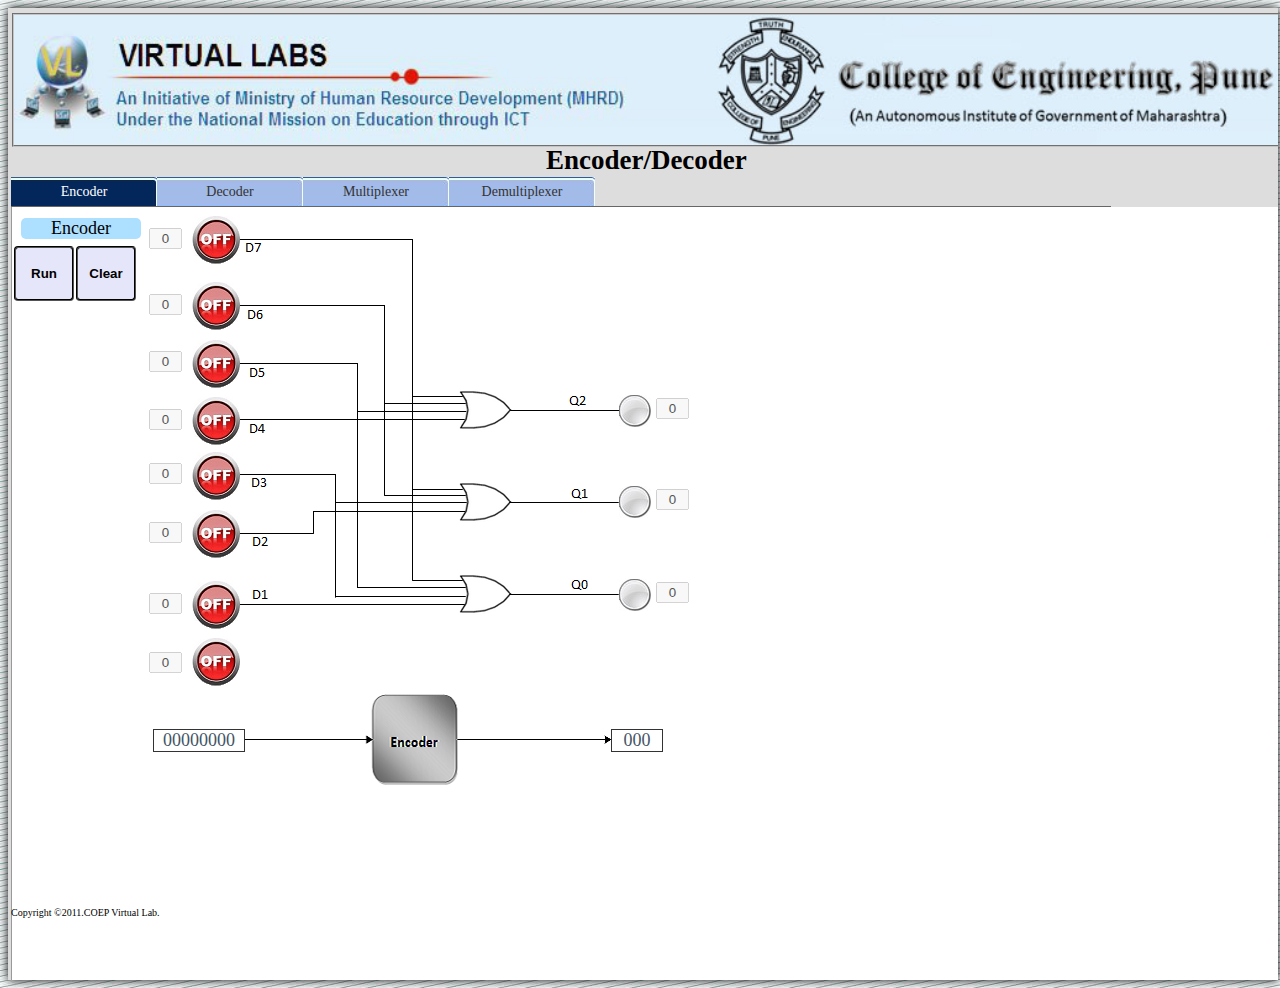
<file: simulation/index.html>
<!DOCTYPE html>

<html>

<!--
	This is a jQuery Tools standalone demo. Feel free to copy/paste.
	                                                         
	http://flowplayer.org/tools/demos/
	
	Do *not* reference CSS files and images from flowplayer.org when in production  

	Enjoy!
-->

<head>
	<title>Hybrid Lab Demo</title>

	<!-- include the Tools -->
	<script type="text/javascript" src="js/jquery.js"> </script>
		<script src="js/jquery.tools.min.js"></script>
		<link   type="text/css"  rel="stylesheet"  href="css/example.css"  />
		<script type="text/javascript" src = "js/example.js"></script>
		<script type="text/javascript" src="js/raphael.js"></script>
		<script type="text/javascript" src="js/jquery.flot.js"></script>
		<script type="text/javascript" src="js/utility.js"></script>
	<!--		<script type="text/javascript" src="js/monostable.js"></script>-->
		
	
	<!-- tab styling -->
		<link   type="text/css"  rel="stylesheet"  href="css/tabs.css"  />
	
	
	<!-- tab pane styling -->
	<style>
	div.wrap {
		width:100%;
		margin-bottom:40px;
	}
	
	.wrap .pane  {	
		background:#fff repeat-x 0 20px;
		display:none;		
		padding:20px;
		border:1px solid #999;
		border-top:0;
		font-size:14px;	 
		font-size:18px;
		color:#456;	
		padding-bottom: 20px;
    padding-left: 9px;
    padding-right: 20px;
    padding-top: 11px;
		
		_background-image:none;
	}
	
	.wrap .pane p {
		font-size:38px;	
		margin:-10px 0 -20px 0;	
		text-align:right;
		color:#578;
	}
	#header{
	top:2px;
	left:1px;
	position:relative;
	border:2px groove  #c4c4c4;
	width:100%;
	height:130px;
	overflow:auto;
}
.imag{width:100%; height:130px}
	.imag1{position:absolute;z-index:9999;left:1000px;top:85px;}
	h3{width: 100%;
    padding: 0;
    font-size: 27px;
    margin: 0px 0 0 0;
    text-align: center;}
	</style>
</head>

<body onload="javascript:alert('Best viewed in Google Chrome')">
<div id = "tabs">
<div id="header"><img class = "imag" src="images/logo.jpg"><!--<a href="../../../logout.htm" ><img id="logout" class ="imag1" src="../../images/logout.png">--></a></div>
	
<h3>&nbsp;Encoder/Decoder</h3>
<div class="wrap">
	<!-- experiment 5-->
	<div class="wrap">
		<ul class="tabs">
			<li><a href="#">Encoder</a></li>
			<li><a href="#">Decoder</a></li>
			<li><a href="#">Multiplexer</a></li> 
			<li><a href="#">Demultiplexer</a></li> 
		</ul>
		<!-- Encoder-->
		<div class="pane" style = "position : relative; top:0px ;" ><label class="lable_title">Encoder</label>
			
			<input type="button" style="position: absolute; top: 39px; left: 2px; height: 55px; width: 60px;" title="Run" alt="Run" value="Run" id="run_button_enc" />
			<input type="button" style="position: absolute; top: 39px; left: 64px; height: 55px; width: 60px;" title="Clear/Reset" alt="Clear/Reset" value="Clear" id="clear_button_enc" />
			
			<img src="images/exp5.png"id= "exp_5" style = "position : absolute;top:21px ; left :190px;"/>
			
			<div id="switches0">
			<input type="text" id="d7_7_text" style="position: absolute; top: 21px; left: 137px; text-align: center;" size="1" maxlength="1" value="0" disabled="true" />	
			<img src="images/off.png" id = "d7_7" style = "position : absolute; top:9px ; left : 180px;"/>
			<input type="text" id="d6_6_text" style="position: absolute; top: 87px; left: 137px;text-align: center;" size="1" maxlength="1" value="0" disabled="true" />		
			<img src="images/off.png" id = "d6_6" style = "position : absolute; top:75px ; left : 180px;"/>
			<input type="text" id="d5_5_text" style="position: absolute; top: 144px; left: 137px;text-align: center;" size="1" maxlength="1" value="0" disabled="true" />		
			<img src="images/off.png" id = "d5_5" style = "position : absolute; top:133px ; left : 180px;"/>
			<input type="text" id="d4_4_text" style="position: absolute; top: 202px; left: 137px;text-align: center;" size="1" maxlength="1" value="0" disabled="true" />		
			<img src="images/off.png" id = "d4_4" style = "position : absolute; top:190px ; left : 180px;"/>
			<input type="text" id="d3_3_text" style="position: absolute; top: 256px; left: 137px;text-align: center;" size="1" maxlength="1" value="0" disabled="true" />		
			<img src="images/off.png" id = "d3_3" style = "position : absolute; top:245px ; left : 180px;"/>
			<input type="text" id="d2_2_text" style="position: absolute; top: 315px; left: 137px;text-align: center;" size="1" maxlength="1" value="0" disabled="true" />		
			<img src="images/off.png" id = "d2_2" style = "position : absolute; top:303px ; left : 180px;"/>
			<input type="text" id="d1_1_text" style="position: absolute; top: 386px; left: 137px;text-align: center;" size="1" maxlength="1" value="0" disabled="true" />		
			<img src="images/off.png" id = "d1_1" style = "position : absolute; top:374px ; left : 180px;"/>
			<input type="text" id="d0_0_text" style="position: absolute; top: 445px; left: 137px;text-align: center;" size="1" maxlength="1" value="0" disabled="true" />	
			<img src="images/off.png" id = "d0_0" style = "position : absolute; top:431px ; left : 180px;"/>
			</div>
			<div id = "d_encoder"  style = "position: absolute; text-align: center; top: 522px; left: 141px; border: 1px solid rgb(51, 51, 51); width: 90px;">00000000</div>
			<img src="images/imgexp5.png"id= "imgexp5" style = "position : absolute;top:480px ; left :233px;"/>
			<div id = "a_encoder"  style = "position: absolute; text-align: center; top: 522px; left: 599px; border: 1px solid rgb(51, 51, 51); width: 50px;">000</div>
			<!--<img src="lightbulbleft.png" id = "encoder0" style = "display:none; position : absolute; top:360px ; left : 839px;"/>-->
			<input type="text" id="encoder2_text" style="position: absolute; text-align: center; top: 191px; left: 644px;" size="1" maxlength="1" value="0" disabled="true" />
			<img src="images/lightbulbleft.png" id = "encoder2" style = "position : absolute; top:188px ; left : 607px;"/>
			<input type="text" id="encoder1_text" style="position: absolute; text-align: center; top: 282px; left: 644px;" size="1" maxlength="1" value="0" disabled="true" />
			<img src="images/lightbulbleft.png" id = "encoder1" style = "position : absolute; top:279px ; left : 607px;"/>
			<input type="text" id="encoder0_text" style="position: absolute; text-align: center; top: 375px; left: 644px;" size="1" maxlength="1" value="0" disabled="true" />
			<img src="images/lightbulbleft.png" id = "encoder0" style = "position : absolute; top:372px ; left : 607px;"/>
		</div>
		<!-- Decoder-->
		<div class = "pane"><label class="lable_title">Decoder</label>
				<!--<label for ="s0_decoder">S0</label>
				<label for ="s1_decoder">S2</label>
				<label for ="s2_decoder">S2</label>
				<label for ="q0_decoder">Q0</label>
				<label for ="q1_decoder">Q1</label>
				<label for ="q2_decoder">Q2</label>
				<label for ="q3_decoder">Q3</label>
				<label for ="q4_decoder">Q4</label>
				<label for ="q5_decoder">Q5</label>
				<label for ="q6_decoder">Q6</label>
				<label for ="q7_decoder">Q7</label>-->
				
				 	<input type="button" style="position: absolute; top: 215px; left: 229px; height: 55px; width: 60px;" title="Run" alt="Run" value="Run" id="run_button_dec" />
					<input type="button" style="position: absolute; top: 215px; left: 291px; height: 55px; width: 60px;" title="Clear/Reset" alt="Clear/Reset" value="Clear" id="clear_button_dec" />
			
				<img src="images/decoder.png"id= "decoderexp_5" style = "position : absolute;top:214px ; left :394px;"/>
				<!--<img src="images/decodergraph.png"id= "decodegraph_5" style = "position : absolute;top:374px ; left :103px;"/>
				<img src="images/decodergraph1.png"id= "decodegraph1_5" style = "position : absolute;top:374px ; left :960px;"/>
				-->
				<div id="switches11">
					<input type="text" id="s0_0_text" style="position: absolute; top: 760px; left: 637px; text-align: center;" size="1" maxlength="1" value="0" disabled="true" />
				<img src="images/off.png" id = "s0_0" style = "position : absolute; top:710px ; left : 634px;"/>	
				<input type="text" id="s1_1_text" style="position: absolute; top: 760px; left: 555px; text-align: center;" size="1" maxlength="1" value="0" disabled="true" />
				<img src="images/off.png" id = "s1_1" style = "position : absolute; top:710px ; left : 553px;"/>	
				<input type="text" id="s2_2_text" style="position: absolute; top: 760px; left: 476px; text-align: center;" size="1" maxlength="1" value="0" disabled="true" />
				<img src="images/off.png" id = "s2_2" style = "position : absolute; top:710px ; left : 475px;"/>	
				</div>
				<img src="images/lightbulbleft.png" id = "decoder7" style = "position : absolute; top:234px ; left : 891px;"/>
				<input type="text" id="decoder7_text" style="position: absolute; top: 237px; left: 928px; text-align: center;" size="1" maxlength="1" value="0" disabled="true" />
				
				<img src="images/lightbulbleft.png" id = "decoder6" style = "position : absolute; top:290px ; left : 891px;"/>
				<input type="text" id="decoder6_text" style="position: absolute; top: 293px; left: 928px; text-align: center;" size="1" maxlength="1" value="0" disabled="true" />
				
				<img src="images/lightbulbleft.png" id = "decoder5" style = "position : absolute; top:346px ; left : 891px;"/>
				<input type="text" id="decoder5_text" style="position: absolute; top: 350px; left: 928px; text-align: center;" size="1" maxlength="1" value="0" disabled="true" />
				
				<img src="images/lightbulbleft.png" id = "decoder4" style = "position : absolute; top:402px ; left : 891px;"/>
				<input type="text" id="decoder4_text" style="position: absolute; top: 406px; left: 928px; text-align: center;" size="1" maxlength="1" value="0" disabled="true" />
				
				<img src="images/lightbulbleft.png" id = "decoder3" style = "position : absolute; top:459px ; left : 891px;"/>
				<input type="text" id="decoder3_text" style="position: absolute; top: 462px; left: 928px; text-align: center;" size="1" maxlength="1" value="0" disabled="true" />
				
				<img src="images/lightbulbleft.png" id = "decoder2" style = "position : absolute; top:516px ; left : 891px;"/>
				<input type="text" id="decoder2_text" style="position: absolute; top: 519px; left: 928px; text-align: center;" size="1" maxlength="1" value="0" disabled="true" />
				
				<img src="images/lightbulbleft.png" id = "decoder1" style = "position : absolute; top:572px ; left : 891px;"/>
				<input type="text" id="decoder1_text" style="position: absolute; top: 577px; left: 928px; text-align: center;" size="1" maxlength="1" value="0" disabled="true" />
				
				<img src="images/lightbulbleft.png" id = "decoder0" style = "position : absolute; top:627px ; left : 891px;"/>
				<input type="text" id="decoder0_text" style="position: absolute; top: 632px; left: 928px; text-align: center;" size="1" maxlength="1" value="0" disabled="true" />
				
				<div id = "s_decoder"  style = "position: absolute; text-align:center; top: 842px; left: 308px; border: 1px solid rgb(51, 51, 51); width: 40px;">000</div>
				<img src="images/imgdecoder.png"id= "imgdecoder" style = "position: absolute; top: 800px; left: 350px;"/>
				<div id = "q_decoder"  style = "position: absolute; text-align:center; top: 842px; left: 903px; border: 1px solid rgb(51, 51, 51); width: 90px;">00000000</div>
		</div>
		<!-- Multiplexer-->
		<div class = "pane"><label class="lable_title" style="position: absolute; left: 106px; top: 229px;">Multiplexer</label>
				<!--<label for ="i0_mul">D0</label>
				<label for ="i1_mul">D1</label>
				<label for ="i2_mul">D2</label>
				<label for ="i3_mul">D3</label>
				<label for ="i4_mul">D4</label>
				<label for ="i5_mul">D5</label>
				<label for ="i6_mul">D6</label>
				<label for ="i7_mul">D7</label>
				<label for ="i8_mul">D8</label>
				<label for ="i9_mul">D9</label>
				<label for ="i10_mul">D10</label>
				<label for ="y_mul">Y</label>-->
				<input type="button" style="position: absolute; top: 215px; left: 229px; height: 55px; width: 60px;" title="Run" alt="Run" value="Run" id="run_button_mux" />
				<input type="button" style="position: absolute; top: 215px; left: 291px; height: 55px; width: 60px;" title="Clear/Reset" alt="Clear/Reset" value="Clear" id="clear_button_mux" />
					
				<img src="images/multiplexer.png"id= "multiplexerexp_5" style = "position : absolute;top:210px ; left :415px;"/>
				<div id="switches12">
					
					<input type="text" id="i7_7_text" style="position: absolute; top: 218px; left: 353px; text-align: center;" size="1" maxlength="1" value="0" disabled="true" />
				<img src="images/off.png" id = "i7_7" style = "position : absolute; top:209px ; left : 398px;"/>
				
				<input type="text" id="i6_6_text" style="position: absolute; top: 271px; left: 353px; text-align: center;" size="1" maxlength="1" value="0" disabled="true" />
				<img src="images/off.png" id = "i6_6" style = "position : absolute; top:262px ; left : 397px;"/>
				
				<input type="text" id="i5_5_text" style="position: absolute; top: 326px; left: 353px; text-align: center;" size="1" maxlength="1" value="0" disabled="true" />
				<img src="images/off.png" id = "i5_5" style = "position : absolute; top:317px ; left : 397px;"/>
				
				<input type="text" id="i4_4_text" style="position: absolute; top: 382px; left: 353px; text-align: center;" size="1" maxlength="1" value="0" disabled="true" />
				<img src="images/off.png" id = "i4_4" style = "position : absolute; top:373px ; left : 397px;"/>
				
				<input type="text" id="i3_3_text" style="position: absolute; top: 434px; left: 353px; text-align: center;" size="1" maxlength="1" value="0" disabled="true" />
				<img src="images/off.png" id = "i3_3" style = "position : absolute; top:425px ; left : 397px;"/>
				
				<input type="text" id="i2_2_text" style="position: absolute; top: 494px; left: 353px; text-align: center;" size="1" maxlength="1" value="0" disabled="true" />
				<img src="images/off.png" id = "i2_2" style = "position : absolute; top:485px ; left : 397px;"/>
				
				<input type="text" id="i1_1_text" style="position: absolute; top: 549px; left: 353px; text-align: center;" size="1" maxlength="1" value="0" disabled="true" />
				<img src="images/off.png" id = "i1_1" style = "position : absolute; top:540px ; left : 397px;"/>
				
				<input type="text" id="i0_0_text" style="position: absolute; top: 605px; left: 353px; text-align: center;" size="1" maxlength="1" value="0" disabled="true" />
				<img src="images/off.png" id = "i0_0" style = "position : absolute; top:594px ; left : 397px;"/>
				
				<input type="text" id="i10_10_text" style="position: absolute; top: 729px; left: 489px; text-align: center;" size="1" maxlength="1" value="0" disabled="true" />
				<img src="images/off.png" id = "i10_10" style = "position : absolute; top:680px ; left : 487px;"/>
				
				<input type="text" id="i9_9_text" style="position: absolute; top: 729px; left: 555px; text-align: center;" size="1" maxlength="1" value="0" disabled="true" />
				<img src="images/off.png" id = "i9_9" style = "position : absolute; top:680px ; left : 553px;"/>
				
				<input type="text" id="i8_8_text" style="position: absolute; top: 729px; left: 614px; text-align: center;" size="1" maxlength="1" value="0" disabled="true" />
				<img src="images/off.png" id = "i8_8" style = "position : absolute; top:680px ; left : 611px;"/>
				</div>
				
				<input type="text" id="mul0_text" style="position: absolute; top: 413px; left: 974px; text-align: center;" size="1" maxlength="1" value="0" disabled="true" />
				
				<img src="images/lightbulbleft.png" id = "mul0" style = "position : absolute; top:409px ; left : 940px;"/>
				<div   style = "position: absolute; top: 800px; left: 314px; border: 0px solid rgb(51, 51, 51); width: 90px;"><input  type = "label" style="border: 1px solid;text-align: center;" id = "i_mul" size = 8 value="00000000"  disabled="true"/></div>
				<img src="images/multiimg.png"id= "multiimgexp_5" style = "position: absolute; top: 773px; left: 397px; height: 105px;"/>
				<div   style = "position: absolute; top: 875px; left: 580px; border: 0px solid rgb(51, 51, 51); width: 20px;"><input type = "text" style="border: 1px solid; text-align: center; background: #fff;" id = "s_mul" size = 3 value="000" disabled="true"/></div>
				<div   style = "position: absolute; top: 802px; left: 808px; border: 0px solid rgb(51, 51, 51); width: 20px;"><input type = "text" style="border: 1px solid; text-align:center; background: #fff;" id = "yout_mul" size = 1 disabled="true"/></div>
	
		</div>
		<!-- Demultiplexer-->
		<div class = "pane"><label class="lable_title">Demultiplexer</label>
			<input type="button" style="position: absolute; top: 215px; left: 229px; height: 55px; width: 60px;" title="Run" alt="Run" value="Run" id="run_button_demux" />
				<input type="button" style="position: absolute; top: 215px; left: 291px; height: 55px; width: 60px;" title="Clear/Reset" alt="Clear/Reset" value="Clear" id="clear_button_demux" />
			
			
			<label id="i_de" style="left: 415px; top: 189px;">I</label>
			<!--<label id="s0_de">S2</label>
			<label id="s1_de">S0</label>
			<label id="s2_de">S1</label>-->
			<label id="q0_de">Q0</label>
			<label id="q1_de">Q1</label>
			<label id="q2_de">Q2</label>
			<label id="q3_de">Q3</label>			<label id="q4_de">Q4</label>
			<label id="q5_de">Q5</label>
			<label id="q6_de">Q6</label>
			<label id="q7_de">Q7</label>
			<img src="images/demulti.png"id= "demultiexp_5" style = "position: absolute; top: 220px; left: 420px;"/>
			<div id="switches13">
				<input type="text" id="i_0_text" style="position: absolute; top: 226px; left: 353px; text-align: center;" size="1" maxlength="1" value="0" disabled="true" />
			<img src="images/off.png" id = "i_0" style = "position: absolute; top: 212px; left: 397px;"/>
			
			<input type="text" id="s2_5_text" style="position: absolute; top: 722px; left: 482px; text-align: center;" size="1" maxlength="1" value="0" disabled="true" />
			<img src="images/off.png" id = "s2_5" style = "position: absolute; top: 675px; left: 480px;"/>
			
			<input type="text" id="s1_4_text" style="position: absolute; top: 723px; left: 534px; text-align: center;" size="1" maxlength="1" value="0" disabled="true" />
			<img src="images/off.png" id = "s1_4" style = "position: absolute; top: 675px; left: 532px;"/>
			
			<input type="text" id="s0_3_text" style="position: absolute; top: 723px; left: 586px; text-align: center;" size="1" maxlength="1" value="0" disabled="true" />
			<img src="images/off.png" id = "s0_3" style = "position: absolute; top: 675px; left: 584px;"/>
			</div>
			<img src="images/lightbulbleft.png" id = "demul7" style = "position: absolute; top: 226px; left: 790px;"/>
			<input type="text" id="demul7_text" style="position: absolute; top: 231px; left: 850px; text-align: center;" size="1" maxlength="1" value="0" disabled="true" />
			
			<img src="images/lightbulbleft.png" id = "demul6" style = "position: absolute; top: 280px; left: 790px;"/>
			<input type="text" id="demul6_text" style="position: absolute; top: 286px; left: 850px; text-align: center;" size="1" maxlength="1" value="0" disabled="true" />
			
			<img src="images/lightbulbleft.png" id = "demul5" style = "position: absolute; top: 333px; left: 790px;"/>
			<input type="text" id="demul5_text" style="position: absolute; top: 339px; left: 850px; text-align: center;" size="1" maxlength="1" value="0" disabled="true" />
			
			<img src="images/lightbulbleft.png" id = "demul4" style = "position: absolute; top: 386px; left: 790px;"/>
			<input type="text" id="demul4_text" style="position: absolute; top: 392px; left: 850px; text-align: center;" size="1" maxlength="1" value="0" disabled="true" />
			
			<img src="images/lightbulbleft.png" id = "demul3" style = "position: absolute; top: 438px; left: 790px;"/>
			<input type="text" id="demul3_text" style="position: absolute; top: 444px; left: 850px; text-align: center;" size="1" maxlength="1" value="0" disabled="true" />
			
			<img src="images/lightbulbleft.png" id = "demul2" style = "position: absolute; top: 499px; left: 790px;"/>
			<input type="text" id="demul2_text" style="position: absolute; top: 504px; left: 850px; text-align: center;" size="1" maxlength="1" value="0" disabled="true" />
			
			<img src="images/lightbulbleft.png" id = "demul1" style = "position: absolute; top: 554px; left: 790px;"/>
			<input type="text" id="demul1_text" style="position: absolute; top: 559px; left: 850px; text-align: center;" size="1" maxlength="1" value="0" disabled="true" />
			
			<img src="images/lightbulbleft.png" id = "demul0" style = "position: absolute; top: 607px; left: 790px;"/>
			<input type="text" id="demul0_text" style="position: absolute; top: 613px; left: 850px; text-align: center;" size="1" maxlength="1" value="0" disabled="true" />
			
			<div id = "in_demul"  style = "position: absolute; text-align: center; top: 784px; left: 399px; border: 1px solid rgb(51, 51, 51); width: 38px;">0</div>
			<div id = "s_demul"  style = "position: absolute; text-align: center; top: 865px; left: 673px; border: 1px solid rgb(51, 51, 51); width: 38px;">000</div>
			<img src="images/demultiimg.png"id= "demultiimgexp_5" style = "position: absolute; top: 748px; left: 439px;"/>
			<div id = "q_demul"  style = "position: absolute; text-align: center; top: 785px; left: 992px; border: 1px solid rgb(51, 51, 51); width: 90px;">00000000</div>
	
		</div>
	</div>
	
	</div>
	
	<div style="position:absolute; top:897px; width:897px;margin:0 auto;">
<div class="art-footer">
                <div class="art-footer-t"></div>
                <div class="art-footer-l"></div>
                <div class="art-footer-b"></div>
                <div class="art-footer-r"></div>
                <div class="art-footer-body">
                    <a href="#" class="art-rss-tag-icon" title="RSS"></a>
					<!--<a href="./../../../feedback.htm" class="art-rss-feedback-icon" title="RSS"></a>-->
                            <div class="art-footer-text">
                                <p>Copyright &#169;2011.COEP Virtual Lab.</p>
                                                            </div>
                    <div class="cleared"></div>
                </div>
            </div>
</div>




</div>
<script src="../assets/js/iframeResize.js"></script></body>

</html>
</file>
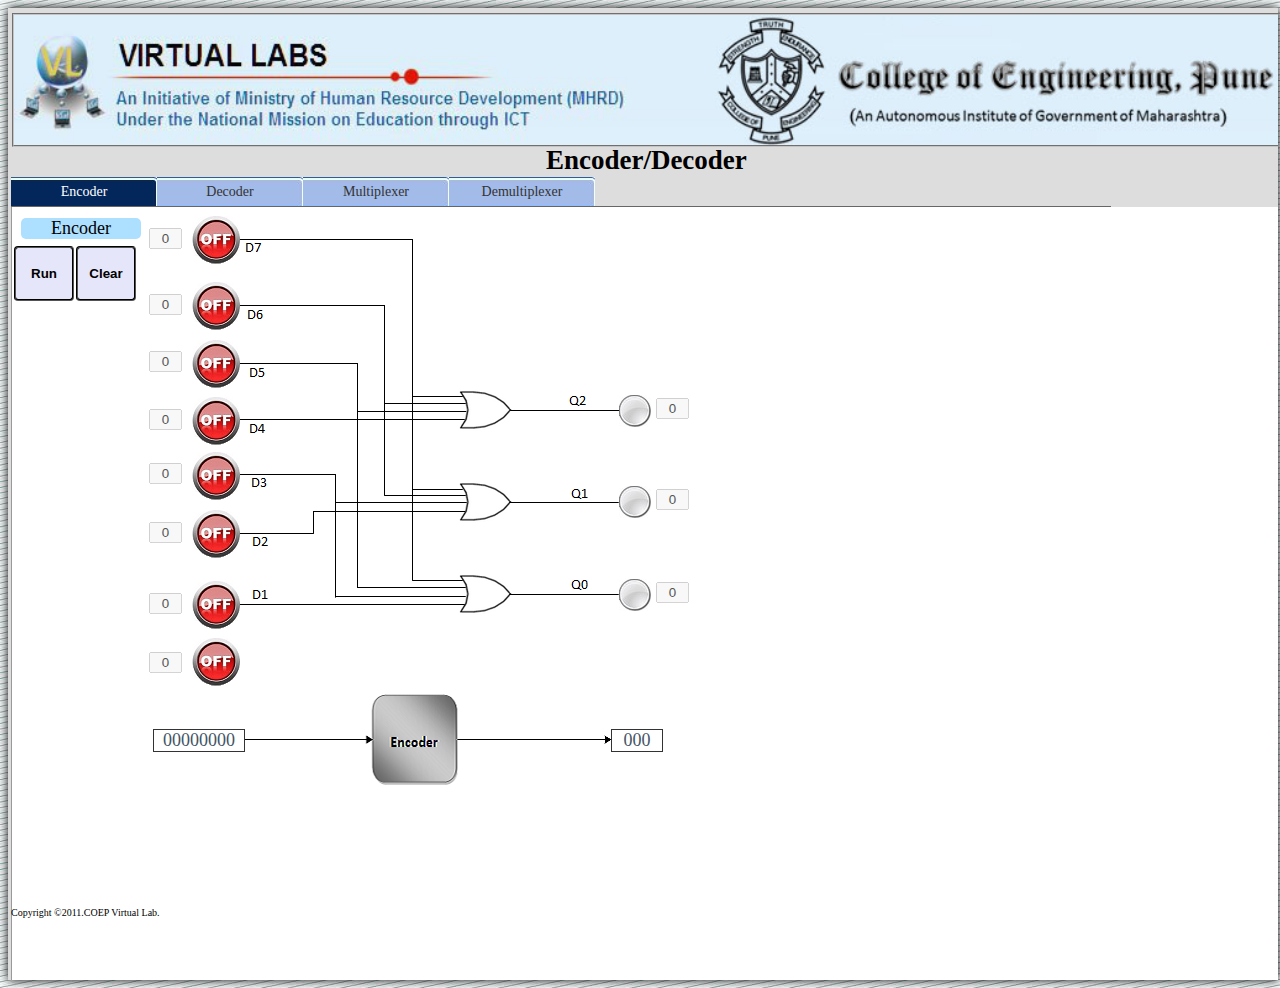
<file: experiment/simulation/index.html>
<!DOCTYPE html>

<html>

<!--
	This is a jQuery Tools standalone demo. Feel free to copy/paste.
	                                                         
	http://flowplayer.org/tools/demos/
	
	Do *not* reference CSS files and images from flowplayer.org when in production  

	Enjoy!
-->

<head>
	<title>Hybrid Lab Demo</title>

	<!-- include the Tools -->
	<script type="text/javascript" src="js/jquery.js"> </script>
		<script src="js/jquery.tools.min.js"></script>
		<link   type="text/css"  rel="stylesheet"  href="css/example.css"  />
		<script type="text/javascript" src = "js/example.js"></script>
		<script type="text/javascript" src="js/raphael.js"></script>
		<script type="text/javascript" src="js/jquery.flot.js"></script>
		<script type="text/javascript" src="js/utility.js"></script>
	<!--		<script type="text/javascript" src="js/monostable.js"></script>-->
		
	
	<!-- tab styling -->
		<link   type="text/css"  rel="stylesheet"  href="css/tabs.css"  />
	
	
	<!-- tab pane styling -->
	<style>
	div.wrap {
		width:100%;
		margin-bottom:40px;
	}
	
	.wrap .pane  {	
		background:#fff repeat-x 0 20px;
		display:none;		
		padding:20px;
		border:1px solid #999;
		border-top:0;
		font-size:14px;	 
		font-size:18px;
		color:#456;	
		padding-bottom: 20px;
    padding-left: 9px;
    padding-right: 20px;
    padding-top: 11px;
		
		_background-image:none;
	}
	
	.wrap .pane p {
		font-size:38px;	
		margin:-10px 0 -20px 0;	
		text-align:right;
		color:#578;
	}
	#header{
	top:2px;
	left:1px;
	position:relative;
	border:2px groove  #c4c4c4;
	width:100%;
	height:130px;
	overflow:auto;
}
.imag{width:100%; height:130px}
	.imag1{position:absolute;z-index:9999;left:1000px;top:85px;}
	h3{width: 100%;
    padding: 0;
    font-size: 27px;
    margin: 0px 0 0 0;
    text-align: center;}
	</style>
</head>

<body onload="javascript:alert('Best viewed in Google Chrome')">
<div id = "tabs">
<div id="header"><img class = "imag" src="images/logo.jpg"><!--<a href="../../../logout.htm" ><img id="logout" class ="imag1" src="../../images/logout.png">--></a></div>
	
<h3>&nbsp;Encoder/Decoder</h3>
<div class="wrap">
	<!-- experiment 5-->
	<div class="wrap">
		<ul class="tabs">
			<li><a href="#">Encoder</a></li>
			<li><a href="#">Decoder</a></li>
			<li><a href="#">Multiplexer</a></li> 
			<li><a href="#">Demultiplexer</a></li> 
		</ul>
		<!-- Encoder-->
		<div class="pane" style = "position : relative; top:0px ;" ><label class="lable_title">Encoder</label>
			
			<input type="button" style="position: absolute; top: 39px; left: 2px; height: 55px; width: 60px;" title="Run" alt="Run" value="Run" id="run_button_enc" />
			<input type="button" style="position: absolute; top: 39px; left: 64px; height: 55px; width: 60px;" title="Clear/Reset" alt="Clear/Reset" value="Clear" id="clear_button_enc" />
			
			<img src="images/exp5.png"id= "exp_5" style = "position : absolute;top:21px ; left :190px;"/>
			
			<div id="switches0">
			<input type="text" id="d7_7_text" style="position: absolute; top: 21px; left: 137px; text-align: center;" size="1" maxlength="1" value="0" disabled="true" />	
			<img src="images/off.png" id = "d7_7" style = "position : absolute; top:9px ; left : 180px;"/>
			<input type="text" id="d6_6_text" style="position: absolute; top: 87px; left: 137px;text-align: center;" size="1" maxlength="1" value="0" disabled="true" />		
			<img src="images/off.png" id = "d6_6" style = "position : absolute; top:75px ; left : 180px;"/>
			<input type="text" id="d5_5_text" style="position: absolute; top: 144px; left: 137px;text-align: center;" size="1" maxlength="1" value="0" disabled="true" />		
			<img src="images/off.png" id = "d5_5" style = "position : absolute; top:133px ; left : 180px;"/>
			<input type="text" id="d4_4_text" style="position: absolute; top: 202px; left: 137px;text-align: center;" size="1" maxlength="1" value="0" disabled="true" />		
			<img src="images/off.png" id = "d4_4" style = "position : absolute; top:190px ; left : 180px;"/>
			<input type="text" id="d3_3_text" style="position: absolute; top: 256px; left: 137px;text-align: center;" size="1" maxlength="1" value="0" disabled="true" />		
			<img src="images/off.png" id = "d3_3" style = "position : absolute; top:245px ; left : 180px;"/>
			<input type="text" id="d2_2_text" style="position: absolute; top: 315px; left: 137px;text-align: center;" size="1" maxlength="1" value="0" disabled="true" />		
			<img src="images/off.png" id = "d2_2" style = "position : absolute; top:303px ; left : 180px;"/>
			<input type="text" id="d1_1_text" style="position: absolute; top: 386px; left: 137px;text-align: center;" size="1" maxlength="1" value="0" disabled="true" />		
			<img src="images/off.png" id = "d1_1" style = "position : absolute; top:374px ; left : 180px;"/>
			<input type="text" id="d0_0_text" style="position: absolute; top: 445px; left: 137px;text-align: center;" size="1" maxlength="1" value="0" disabled="true" />	
			<img src="images/off.png" id = "d0_0" style = "position : absolute; top:431px ; left : 180px;"/>
			</div>
			<div id = "d_encoder"  style = "position: absolute; text-align: center; top: 522px; left: 141px; border: 1px solid rgb(51, 51, 51); width: 90px;">00000000</div>
			<img src="images/imgexp5.png"id= "imgexp5" style = "position : absolute;top:480px ; left :233px;"/>
			<div id = "a_encoder"  style = "position: absolute; text-align: center; top: 522px; left: 599px; border: 1px solid rgb(51, 51, 51); width: 50px;">000</div>
			<!--<img src="lightbulbleft.png" id = "encoder0" style = "display:none; position : absolute; top:360px ; left : 839px;"/>-->
			<input type="text" id="encoder2_text" style="position: absolute; text-align: center; top: 191px; left: 644px;" size="1" maxlength="1" value="0" disabled="true" />
			<img src="images/lightbulbleft.png" id = "encoder2" style = "position : absolute; top:188px ; left : 607px;"/>
			<input type="text" id="encoder1_text" style="position: absolute; text-align: center; top: 282px; left: 644px;" size="1" maxlength="1" value="0" disabled="true" />
			<img src="images/lightbulbleft.png" id = "encoder1" style = "position : absolute; top:279px ; left : 607px;"/>
			<input type="text" id="encoder0_text" style="position: absolute; text-align: center; top: 375px; left: 644px;" size="1" maxlength="1" value="0" disabled="true" />
			<img src="images/lightbulbleft.png" id = "encoder0" style = "position : absolute; top:372px ; left : 607px;"/>
		</div>
		<!-- Decoder-->
		<div class = "pane"><label class="lable_title">Decoder</label>
				<!--<label for ="s0_decoder">S0</label>
				<label for ="s1_decoder">S2</label>
				<label for ="s2_decoder">S2</label>
				<label for ="q0_decoder">Q0</label>
				<label for ="q1_decoder">Q1</label>
				<label for ="q2_decoder">Q2</label>
				<label for ="q3_decoder">Q3</label>
				<label for ="q4_decoder">Q4</label>
				<label for ="q5_decoder">Q5</label>
				<label for ="q6_decoder">Q6</label>
				<label for ="q7_decoder">Q7</label>-->
				
				 	<input type="button" style="position: absolute; top: 215px; left: 229px; height: 55px; width: 60px;" title="Run" alt="Run" value="Run" id="run_button_dec" />
					<input type="button" style="position: absolute; top: 215px; left: 291px; height: 55px; width: 60px;" title="Clear/Reset" alt="Clear/Reset" value="Clear" id="clear_button_dec" />
			
				<img src="images/decoder.png"id= "decoderexp_5" style = "position : absolute;top:214px ; left :394px;"/>
				<!--<img src="images/decodergraph.png"id= "decodegraph_5" style = "position : absolute;top:374px ; left :103px;"/>
				<img src="images/decodergraph1.png"id= "decodegraph1_5" style = "position : absolute;top:374px ; left :960px;"/>
				-->
				<div id="switches11">
					<input type="text" id="s0_0_text" style="position: absolute; top: 760px; left: 637px; text-align: center;" size="1" maxlength="1" value="0" disabled="true" />
				<img src="images/off.png" id = "s0_0" style = "position : absolute; top:710px ; left : 634px;"/>	
				<input type="text" id="s1_1_text" style="position: absolute; top: 760px; left: 555px; text-align: center;" size="1" maxlength="1" value="0" disabled="true" />
				<img src="images/off.png" id = "s1_1" style = "position : absolute; top:710px ; left : 553px;"/>	
				<input type="text" id="s2_2_text" style="position: absolute; top: 760px; left: 476px; text-align: center;" size="1" maxlength="1" value="0" disabled="true" />
				<img src="images/off.png" id = "s2_2" style = "position : absolute; top:710px ; left : 475px;"/>	
				</div>
				<img src="images/lightbulbleft.png" id = "decoder7" style = "position : absolute; top:234px ; left : 891px;"/>
				<input type="text" id="decoder7_text" style="position: absolute; top: 237px; left: 928px; text-align: center;" size="1" maxlength="1" value="0" disabled="true" />
				
				<img src="images/lightbulbleft.png" id = "decoder6" style = "position : absolute; top:290px ; left : 891px;"/>
				<input type="text" id="decoder6_text" style="position: absolute; top: 293px; left: 928px; text-align: center;" size="1" maxlength="1" value="0" disabled="true" />
				
				<img src="images/lightbulbleft.png" id = "decoder5" style = "position : absolute; top:346px ; left : 891px;"/>
				<input type="text" id="decoder5_text" style="position: absolute; top: 350px; left: 928px; text-align: center;" size="1" maxlength="1" value="0" disabled="true" />
				
				<img src="images/lightbulbleft.png" id = "decoder4" style = "position : absolute; top:402px ; left : 891px;"/>
				<input type="text" id="decoder4_text" style="position: absolute; top: 406px; left: 928px; text-align: center;" size="1" maxlength="1" value="0" disabled="true" />
				
				<img src="images/lightbulbleft.png" id = "decoder3" style = "position : absolute; top:459px ; left : 891px;"/>
				<input type="text" id="decoder3_text" style="position: absolute; top: 462px; left: 928px; text-align: center;" size="1" maxlength="1" value="0" disabled="true" />
				
				<img src="images/lightbulbleft.png" id = "decoder2" style = "position : absolute; top:516px ; left : 891px;"/>
				<input type="text" id="decoder2_text" style="position: absolute; top: 519px; left: 928px; text-align: center;" size="1" maxlength="1" value="0" disabled="true" />
				
				<img src="images/lightbulbleft.png" id = "decoder1" style = "position : absolute; top:572px ; left : 891px;"/>
				<input type="text" id="decoder1_text" style="position: absolute; top: 577px; left: 928px; text-align: center;" size="1" maxlength="1" value="0" disabled="true" />
				
				<img src="images/lightbulbleft.png" id = "decoder0" style = "position : absolute; top:627px ; left : 891px;"/>
				<input type="text" id="decoder0_text" style="position: absolute; top: 632px; left: 928px; text-align: center;" size="1" maxlength="1" value="0" disabled="true" />
				
				<div id = "s_decoder"  style = "position: absolute; text-align:center; top: 842px; left: 308px; border: 1px solid rgb(51, 51, 51); width: 40px;">000</div>
				<img src="images/imgdecoder.png"id= "imgdecoder" style = "position: absolute; top: 800px; left: 350px;"/>
				<div id = "q_decoder"  style = "position: absolute; text-align:center; top: 842px; left: 903px; border: 1px solid rgb(51, 51, 51); width: 90px;">00000000</div>
		</div>
		<!-- Multiplexer-->
		<div class = "pane"><label class="lable_title" style="position: absolute; left: 106px; top: 229px;">Multiplexer</label>
				<!--<label for ="i0_mul">D0</label>
				<label for ="i1_mul">D1</label>
				<label for ="i2_mul">D2</label>
				<label for ="i3_mul">D3</label>
				<label for ="i4_mul">D4</label>
				<label for ="i5_mul">D5</label>
				<label for ="i6_mul">D6</label>
				<label for ="i7_mul">D7</label>
				<label for ="i8_mul">D8</label>
				<label for ="i9_mul">D9</label>
				<label for ="i10_mul">D10</label>
				<label for ="y_mul">Y</label>-->
				<input type="button" style="position: absolute; top: 215px; left: 229px; height: 55px; width: 60px;" title="Run" alt="Run" value="Run" id="run_button_mux" />
				<input type="button" style="position: absolute; top: 215px; left: 291px; height: 55px; width: 60px;" title="Clear/Reset" alt="Clear/Reset" value="Clear" id="clear_button_mux" />
					
				<img src="images/multiplexer.png"id= "multiplexerexp_5" style = "position : absolute;top:210px ; left :415px;"/>
				<div id="switches12">
					
					<input type="text" id="i7_7_text" style="position: absolute; top: 218px; left: 353px; text-align: center;" size="1" maxlength="1" value="0" disabled="true" />
				<img src="images/off.png" id = "i7_7" style = "position : absolute; top:209px ; left : 398px;"/>
				
				<input type="text" id="i6_6_text" style="position: absolute; top: 271px; left: 353px; text-align: center;" size="1" maxlength="1" value="0" disabled="true" />
				<img src="images/off.png" id = "i6_6" style = "position : absolute; top:262px ; left : 397px;"/>
				
				<input type="text" id="i5_5_text" style="position: absolute; top: 326px; left: 353px; text-align: center;" size="1" maxlength="1" value="0" disabled="true" />
				<img src="images/off.png" id = "i5_5" style = "position : absolute; top:317px ; left : 397px;"/>
				
				<input type="text" id="i4_4_text" style="position: absolute; top: 382px; left: 353px; text-align: center;" size="1" maxlength="1" value="0" disabled="true" />
				<img src="images/off.png" id = "i4_4" style = "position : absolute; top:373px ; left : 397px;"/>
				
				<input type="text" id="i3_3_text" style="position: absolute; top: 434px; left: 353px; text-align: center;" size="1" maxlength="1" value="0" disabled="true" />
				<img src="images/off.png" id = "i3_3" style = "position : absolute; top:425px ; left : 397px;"/>
				
				<input type="text" id="i2_2_text" style="position: absolute; top: 494px; left: 353px; text-align: center;" size="1" maxlength="1" value="0" disabled="true" />
				<img src="images/off.png" id = "i2_2" style = "position : absolute; top:485px ; left : 397px;"/>
				
				<input type="text" id="i1_1_text" style="position: absolute; top: 549px; left: 353px; text-align: center;" size="1" maxlength="1" value="0" disabled="true" />
				<img src="images/off.png" id = "i1_1" style = "position : absolute; top:540px ; left : 397px;"/>
				
				<input type="text" id="i0_0_text" style="position: absolute; top: 605px; left: 353px; text-align: center;" size="1" maxlength="1" value="0" disabled="true" />
				<img src="images/off.png" id = "i0_0" style = "position : absolute; top:594px ; left : 397px;"/>
				
				<input type="text" id="i10_10_text" style="position: absolute; top: 729px; left: 489px; text-align: center;" size="1" maxlength="1" value="0" disabled="true" />
				<img src="images/off.png" id = "i10_10" style = "position : absolute; top:680px ; left : 487px;"/>
				
				<input type="text" id="i9_9_text" style="position: absolute; top: 729px; left: 555px; text-align: center;" size="1" maxlength="1" value="0" disabled="true" />
				<img src="images/off.png" id = "i9_9" style = "position : absolute; top:680px ; left : 553px;"/>
				
				<input type="text" id="i8_8_text" style="position: absolute; top: 729px; left: 614px; text-align: center;" size="1" maxlength="1" value="0" disabled="true" />
				<img src="images/off.png" id = "i8_8" style = "position : absolute; top:680px ; left : 611px;"/>
				</div>
				
				<input type="text" id="mul0_text" style="position: absolute; top: 413px; left: 974px; text-align: center;" size="1" maxlength="1" value="0" disabled="true" />
				
				<img src="images/lightbulbleft.png" id = "mul0" style = "position : absolute; top:409px ; left : 940px;"/>
				<div   style = "position: absolute; top: 800px; left: 314px; border: 0px solid rgb(51, 51, 51); width: 90px;"><input  type = "label" style="border: 1px solid;text-align: center;" id = "i_mul" size = 8 value="00000000"  disabled="true"/></div>
				<img src="images/multiimg.png"id= "multiimgexp_5" style = "position: absolute; top: 773px; left: 397px; height: 105px;"/>
				<div   style = "position: absolute; top: 875px; left: 580px; border: 0px solid rgb(51, 51, 51); width: 20px;"><input type = "text" style="border: 1px solid; text-align: center; background: #fff;" id = "s_mul" size = 3 value="000" disabled="true"/></div>
				<div   style = "position: absolute; top: 802px; left: 808px; border: 0px solid rgb(51, 51, 51); width: 20px;"><input type = "text" style="border: 1px solid; text-align:center; background: #fff;" id = "yout_mul" size = 1 disabled="true"/></div>
	
		</div>
		<!-- Demultiplexer-->
		<div class = "pane"><label class="lable_title">Demultiplexer</label>
			<input type="button" style="position: absolute; top: 215px; left: 229px; height: 55px; width: 60px;" title="Run" alt="Run" value="Run" id="run_button_demux" />
				<input type="button" style="position: absolute; top: 215px; left: 291px; height: 55px; width: 60px;" title="Clear/Reset" alt="Clear/Reset" value="Clear" id="clear_button_demux" />
			
			
			<label id="i_de" style="left: 415px; top: 189px;">I</label>
			<!--<label id="s0_de">S2</label>
			<label id="s1_de">S0</label>
			<label id="s2_de">S1</label>-->
			<label id="q0_de">Q0</label>
			<label id="q1_de">Q1</label>
			<label id="q2_de">Q2</label>
			<label id="q3_de">Q3</label>			<label id="q4_de">Q4</label>
			<label id="q5_de">Q5</label>
			<label id="q6_de">Q6</label>
			<label id="q7_de">Q7</label>
			<img src="images/demulti.png"id= "demultiexp_5" style = "position: absolute; top: 220px; left: 420px;"/>
			<div id="switches13">
				<input type="text" id="i_0_text" style="position: absolute; top: 226px; left: 353px; text-align: center;" size="1" maxlength="1" value="0" disabled="true" />
			<img src="images/off.png" id = "i_0" style = "position: absolute; top: 212px; left: 397px;"/>
			
			<input type="text" id="s2_5_text" style="position: absolute; top: 722px; left: 482px; text-align: center;" size="1" maxlength="1" value="0" disabled="true" />
			<img src="images/off.png" id = "s2_5" style = "position: absolute; top: 675px; left: 480px;"/>
			
			<input type="text" id="s1_4_text" style="position: absolute; top: 723px; left: 534px; text-align: center;" size="1" maxlength="1" value="0" disabled="true" />
			<img src="images/off.png" id = "s1_4" style = "position: absolute; top: 675px; left: 532px;"/>
			
			<input type="text" id="s0_3_text" style="position: absolute; top: 723px; left: 586px; text-align: center;" size="1" maxlength="1" value="0" disabled="true" />
			<img src="images/off.png" id = "s0_3" style = "position: absolute; top: 675px; left: 584px;"/>
			</div>
			<img src="images/lightbulbleft.png" id = "demul7" style = "position: absolute; top: 226px; left: 790px;"/>
			<input type="text" id="demul7_text" style="position: absolute; top: 231px; left: 850px; text-align: center;" size="1" maxlength="1" value="0" disabled="true" />
			
			<img src="images/lightbulbleft.png" id = "demul6" style = "position: absolute; top: 280px; left: 790px;"/>
			<input type="text" id="demul6_text" style="position: absolute; top: 286px; left: 850px; text-align: center;" size="1" maxlength="1" value="0" disabled="true" />
			
			<img src="images/lightbulbleft.png" id = "demul5" style = "position: absolute; top: 333px; left: 790px;"/>
			<input type="text" id="demul5_text" style="position: absolute; top: 339px; left: 850px; text-align: center;" size="1" maxlength="1" value="0" disabled="true" />
			
			<img src="images/lightbulbleft.png" id = "demul4" style = "position: absolute; top: 386px; left: 790px;"/>
			<input type="text" id="demul4_text" style="position: absolute; top: 392px; left: 850px; text-align: center;" size="1" maxlength="1" value="0" disabled="true" />
			
			<img src="images/lightbulbleft.png" id = "demul3" style = "position: absolute; top: 438px; left: 790px;"/>
			<input type="text" id="demul3_text" style="position: absolute; top: 444px; left: 850px; text-align: center;" size="1" maxlength="1" value="0" disabled="true" />
			
			<img src="images/lightbulbleft.png" id = "demul2" style = "position: absolute; top: 499px; left: 790px;"/>
			<input type="text" id="demul2_text" style="position: absolute; top: 504px; left: 850px; text-align: center;" size="1" maxlength="1" value="0" disabled="true" />
			
			<img src="images/lightbulbleft.png" id = "demul1" style = "position: absolute; top: 554px; left: 790px;"/>
			<input type="text" id="demul1_text" style="position: absolute; top: 559px; left: 850px; text-align: center;" size="1" maxlength="1" value="0" disabled="true" />
			
			<img src="images/lightbulbleft.png" id = "demul0" style = "position: absolute; top: 607px; left: 790px;"/>
			<input type="text" id="demul0_text" style="position: absolute; top: 613px; left: 850px; text-align: center;" size="1" maxlength="1" value="0" disabled="true" />
			
			<div id = "in_demul"  style = "position: absolute; text-align: center; top: 784px; left: 399px; border: 1px solid rgb(51, 51, 51); width: 38px;">0</div>
			<div id = "s_demul"  style = "position: absolute; text-align: center; top: 865px; left: 673px; border: 1px solid rgb(51, 51, 51); width: 38px;">000</div>
			<img src="images/demultiimg.png"id= "demultiimgexp_5" style = "position: absolute; top: 748px; left: 439px;"/>
			<div id = "q_demul"  style = "position: absolute; text-align: center; top: 785px; left: 992px; border: 1px solid rgb(51, 51, 51); width: 90px;">00000000</div>
	
		</div>
	</div>
	
	</div>
	
	<div style="position:absolute; top:897px; width:897px;margin:0 auto;">
<div class="art-footer">
                <div class="art-footer-t"></div>
                <div class="art-footer-l"></div>
                <div class="art-footer-b"></div>
                <div class="art-footer-r"></div>
                <div class="art-footer-body">
                    <a href="#" class="art-rss-tag-icon" title="RSS"></a>
					<!--<a href="./../../../feedback.htm" class="art-rss-feedback-icon" title="RSS"></a>-->
                            <div class="art-footer-text">
                                <p>Copyright &#169;2011.COEP Virtual Lab.</p>
                                                            </div>
                    <div class="cleared"></div>
                </div>
            </div>
</div>




</div>
</body>

</html>
</file>
<file: simulation/css/example.css>
.vertical{
width:170px;		
}
.vertical .slider {
	
	position:relative; 
	cursor:pointer;
	border:1px solid #333;
	float:left; 
	clear:right;
	margin-top:10px;
	-moz-border-radius:5px; 
	-webkit-border-radius:5px; 
	-moz-box-shadow:inset 0 0 8px #000;
	height:100px;
		width:9px;
		margin:0 0 0 60px;
}

.lable_title{
	background-color: #ADDFFF; 
	width:120px; 
	position:absolute;
	text-align: center; 
	color:black; 
	border-radius: 5px;	
}

input[type="button"]{
	border-radius: 4px;
	border-style: groove;
	background-color:#E6E6FA;	
	font-weight: bold;
}

input[type="button"]:hover{	
	background-color:#B0C4DE;
	border-color: #8B0000;
	text-decoration: underline;
	color:#8B0000;
	font-size:medium;
	/*border-radius: 10px;*/
	box-shadow: 3px 3px 6px rgba(0,0,0,0.3), inset rgba(0,0,0,0.1) -3px 3px rgba(0,0,0,0.1);	
}

.vertical .handle { 

	height:28px;
	width:28px;
	position:absolute; 
	display:block; 
	margin-top:1px;
	border:1px solid #000;
	cursor:move;
	-moz-box-shadow:0 0 6px #000;
	-webkit-box-shadow:0 0 6px #000;
	-moz-border-radius:14px;
	-webkit-border-radius:14px; 
	top:0;
		left:-10px;

}

.vertical .range {
	border:1px inset #ddd;
	float:left;
	font-size:14px;
	font-weight:normal ;
	margin:0 0 0 15px;
	padding:3px 0;
	text-align:center;
	width:50px;
	-moz-border-radius:5px; 
	-webkit-border-radius:5px; 		
}
.vertical .progress{
	height:5px; 
	background-color:#C5FF00; 
	position:absolute;
	bottom:0;	
	width:9px; 
		
}
/* progress bar (enabled with progress: true) */
.progress {
	height:9px; 
	background-color:#C5FF00; 
	position:absolute;
	bottom:0;	
}
/* drag handle */
.handle { 
	background:#fff  repeat-x 0 0; 
	height:28px;
	width:28px;
	top:-12px;
	position:absolute; 
	display:block; 
	margin-top:1px;
	border:1px solid #000;
	cursor:move;
	-moz-box-shadow:0 0 6px #000;
	-webkit-box-shadow:0 0 6px #000;
	-moz-border-radius:14px;
	-webkit-border-radius:14px; 

}

/* the input field */
.range {
	border:1px inset #ddd;
	float:left;
	font-size:14px;
	font-weight:normal ;
	margin:0 0 0 15px;
	padding:3px 0;
	text-align:center;
	width:50px;
	-moz-border-radius:5px; 
	-webkit-border-radius:5px; 		
}
.slider { 
	background:#3C72E6  repeat-x 0 0; 
	height:9px; 
	position:relative; 
	cursor:pointer;
	border:1px solid #333;
	width:100px;
	float:left; 
	clear:right;
	margin-top:10px;
	-moz-border-radius:5px; 
	-webkit-border-radius:5px; 
	-moz-box-shadow:inset 0 0 8px #000;
}
#graph{
	border:2px solid #ddd;
	height:280px;
	width:350px;
	top:130px;
	left :600px;
	position:absolute; 
}
#graph_r2r{
	border:1px solid #ddd;
	height:280px;
	width:350px;
	top:130px;
	left :600px;
	position:absolute; 
}
#analoggraph {
border:1px solid #ddd;
	height:300px;
	width:400px;
	top:300px;
	left :50px;
	position:absolute; 
}
#digitalgraph{
	border:1px solid #ddd;
	height:400px;
	width:600px;
	top:280px;
	left :500px;
	position:absolute; 
}
#res_graph{
border:1px solid #ddd;
	height:500px;
	width:900px;
	top:220px;
	left :40px;
	position:absolute; 
}

/* everything is constructed with a single background image */

/* root element for tabs */
#flowtabs {
	
	/* dimensions */
	width:760px;
	height:31px !important;
	margin:0 !important; 
	padding:0;	
	
	/* IE6 specific branch (prefixed with "_") */
	_margin-bottom:-2px;
}

div.wrap {
		width:100%;
		margin-bottom:40px;
	}
	
	.wrap .pane  {	
		background:#fff  repeat-x 0 20px;
		/*display:none;		*/
		padding:20px;
		border:1px solid #999;
		border-top:0;
		font-size:14px;	 
		font-size:18px;
		color:#456;	
		 width: 100%;
		 height:941px;
		 top:280px;
		
	}
	.wrap .pane p {
		font-size:38px;	
		margin:-10px 0 -20px 0;	
		text-align:right;
		color:#578;
		
	}
	/* root element for tabs  */
ul.tabs { 
	list-style:none; 
	margin:0 !important; 
	padding:0;	
	border-bottom:1px solid #666;	
	height:30px;
	width:1100px;
	font-size:16px;
	font-weight:normal ;
}

/* single tab */
ul.tabs li { 
	float:left;	 
	text-indent:0;
	padding:0;
	margin:0 !important;
	list-style-image:none !important; 
	font-size:16px;
	font-weight:normal ;
}

/* link inside the tab. uses a background image */
ul.tabs a { 
	background: no-repeat -420px 0;
	font-size:16px;
	font-weight:normal ;
	height: 30px;  
	line-height:30px;
	width: 134px;
	text-align:center;	
	text-decoration:none;
	color:#333;
	padding:0px;
	margin:0px;	
	position:relative;
	top:1px;
}

ul.tabs a:active {
	outline:none;		
}

/* when mouse enters the tab move the background image */
ul.tabs a:hover {
	background-position: -420px -31px;	
	color:#fff;	
}

/* active tab uses a class name "current". its highlight is also done by moving the background image. */
ul.tabs a.current, ul.tabs a.current:hover, ul.tabs li.current a {
	background-position: -420px -62px;		
	cursor:default !important; 
	color:#000 !important;
}

/* Different widths for tabs: use a class name: w1, w2, w3 or w2 */


/* width 1 */
ul.tabs a.s 			{ background-position: -553px 0; width:81px; }
ul.tabs a.s:hover 	{ background-position: -553px -31px; }
ul.tabs a.s.current  { background-position: -553px -62px; }

/* width 2 */
ul.tabs a.l 			{ background-position: -248px -0px; width:174px; }
ul.tabs a.l:hover 	{ background-position: -248px -31px; }
ul.tabs a.l.current  { background-position: -248px -62px; }


/* width 3 */
ul.tabs a.xl 			{ background-position: 0 -0px; width:248px; }
ul.tabs a.xl:hover 	{ background-position: 0 -31px; }
ul.tabs a.xl.current { background-position: 0 -62px; }

        #topic1 {
   
    height: 90px;
    left: 130px;
    position: absolute;
    top: 185px;
    width: 514px;
}
		#topic2 {
    background-color: white;
    height: 90px;
    left: 130px;
    position: absolute;
    top: 219px;
    width: 514px;
}
		#topic3 {
    background-color: white;
    height: 90px;
    left: 130px;
    position: absolute;
    top: 262px;
    width: 514px;
}
		#topic4 {
    background-color: white;
    
    height: 90px;
    left: 130px;
    position: absolute;
    top: 305px;
    width: 514px;
}
		#topic5 {
    background-color: white;
    
    height: 90px;
    left: 130px;
    position: absolute;
    top: 346px;
    width: 514px;
}
		#topic6 {
    background-color: white;
    
    height: 90px;
    left: 130px;
    position: absolute;
    top: 394px;
    width: 514px;
}
		#topic7 {
    background-color: white;
    
    height: 90px;
    left: 130px;
    position: absolute;
    top: 450px;
    width: 514px;
}
	    #topic8 {
    background-color: white;
    
    height: 90px;
    left: 130px;
    position: absolute;
    top: 500px;
    width: 514px;
}
#image , #image2{
	position:absolute;
	height:520px;
	width:200px;
	left:220px;
	top:360px;
}
#name{
    font-size: 13px;
    left: 482px;
    position: absolute;
    top: 342px;
}
#name2 {
    left: 500px;
    position: absolute;
    top: 525px;
	font-size:13px;
}
#outputbinary,   #outputr2r{
	left: 680px;
    position: absolute;

    top: 570px;
	left: 770px;
	font-size:16px;
}
#r1 ,#r1_r2r{
    font-size: 13px;
    left: 220px;
    position: absolute;
    top: 400px;
}
#r2 ,#r2_r2r{
    font-size: 13px;
    left: 220px;
    position: absolute;
    top: 467px;
}
#r3 ,#r3_r2r{
    font-size: 13px;
    left: 220px;
    position: absolute;
    top: 533px;
}

#r4 ,#r4_r2r {
    font-size: 13px;
    left: 220px;
    position: absolute;
    top: 599px;
}
#r5 ,#r5_r2r{
    font-size: 13px;
    left: 220px;
    position: absolute;
    top: 655px;
}
#r6  , #r6_r2r{
    font-size: 13px;
    left: 220px;
    position: absolute;
    top: 721px;
}
#r7 ,#r7_r2r{
    font-size: 13px;
    left: 220px;
    position: absolute;
    top: 780px;
}
#r8 ,#r8_r2r{
    font-size: 13px;
    left: 220px;
    position: absolute;
    top: 843px;
}
#bit {  
	position : absolute;
	left : 100px;
  background-color: #666699;  
  color: #ffffff; 
width : 200px;
border: 1px solid #666699;  
  padding: 5px;    
}
#dataformat {  
	position : absolute;
	left : 10px;
	top :30px;
  background-color: #666699;  
  color: #ffffff; 
width : 200px;
border: 1px solid #666699;  
  padding: 5px;    
}
#output_res{
 position : absolute;
	left : 350px;
  background-color: #666699;  
  color: #ffffff; 
width : 100px;
border: 1px solid #666699;  
  padding: 5px;    
 }
#diffrence_res{
 position : absolute;
	left : 500px;
  background-color: #666699;  
  color: #ffffff; 
width : 100px;
border: 1px solid #666699;  
  padding: 5px;    
 
 }
#monostable{
Position : absolute;
left : 310px;
top: 220px;
}
#resistance_mon{
Position : absolute;
left : 36px;
top: 320px;
}
#capacitance_mon{
Position : absolute;
left : 36px;
top: 450px;
}
#trigger_graph{
	border:2px solid #ddd;
	width:300px;
	height:150px;
	top:270px;
	left :750px;
	Position:absolute; 
	
}
#capacitor_graph{
	border:2px solid #ddd;
	width:300px;
	height:150px;
	top:420px;
	left :750px;
	position:absolute; 
	
}
#output_graph{
	border:2px solid #ddd;
	width:300px;
	height:150px;
	top:570px;
	left :750px;
	position:absolute; 
	
}
</file>
<file: simulation/css/tabs.css>
body {
    background: url("images/images1.jpg") repeat scroll 0 0 transparent;
}


/* root element for tabs  */
ul.tabs { 
	list-style:none; 
	margin:0 !important; 
	padding:0;	
	border-bottom:1px solid #666;	
	height:30px;
	
}
#tabs{
	box-shadow: 0 0 10px #000000;
	margin-left: auto;
    margin-right: auto;
    width: 100%;
	font-size: 10px;
	height: 966px;
	overflow: hidden;
	padding:3px;
	background:#DDDDDD;
}
/* single tab */
ul.tabs li { 
	float:left;	 
	text-indent:0;
	padding:0;
	margin:0 !important;
	list-style-image:none !important; 
}

/* link inside the tab. uses a background image */
ul.tabs a { 
	background: url(images/blue_panes.jpg) no-repeat -420px 0;
	font-size:14px;
	display:block;
	height: 29px;  
	line-height:30px;
	width: 146px;
	text-align:center;	
	text-decoration:none;
	color:#333;
	padding:0px;
	margin:0px;	
	position:relative;
	top:1px;
}

ul.tabs a:active {
	outline:none;		
}

/* when mouse enters the tab move the background image */
ul.tabs a:hover {
background-position: -420px -31px;	
	color:#fff;	
}

/* active tab uses a class name "current". its highlight is also done by moving the background image. */
ul.tabs a.current, ul.tabs a.current:hover, ul.tabs li.current a {
	background-position: -420px -66px;		
	cursor:default !important; 
	color:#fff !important;
}

/* Different widths for tabs: use a class name: w1, w2, w3 or w2 */


/* width 1 */
ul.tabs a.s 			{ background-position: -553px 0; width:81px; }
ul.tabs a.s:hover 	{ background-position: -553px -31px; }
ul.tabs a.s.current  { background-position: -553px -62px; }

/* width 2 */
ul.tabs a.l 			{ background-position: -248px -0px; width:174px; }
ul.tabs a.l:hover 	{ background-position: -248px -31px; }
ul.tabs a.l.current  { background-position: -248px -62px; }


/* width 3 */
ul.tabs a.xl 			{ background-position: 0 -0px; width:248px; }
ul.tabs a.xl:hover 	{ background-position: 0 -31px; }
ul.tabs a.xl.current { background-position: 0 -62px; }


/* initially all panes are hidden */ 
.panes .pane {
	display:none;		
}


#input1
{position:absolute;left:348px;top:361px;}
		
#input2
{position:absolute;left:434px;top:361px;}

#input3
{position:absolute;left:549px;top:527px;}

#fullsum
{position:absolute;left:331px;top:774px;}

#fullcarry
{position:absolute;left:432px;top:774px;}

#halfinput1
{position:absolute;left:319px;top:361px;}

#halfinput2
{position:absolute;left:483px;top:361px;}

#halfsum
{position:absolute;left:286px;top:715px;}

#halfcarry
{position:absolute;left:490px;top:715px;}


#A1
{position:absolute;left:400px;top:361px;}

#subAinput
{position:absolute;left:343px;top:418px;}

#subBinput
{position:absolute;left:423px;top:416px;}

#suboutput
{position:absolute;left:349px;top:817px;}

#subborrow
{position:absolute;left:420px;top:817px;}


#fullAinput
{position:absolute;left:343px;top:418px;}


#fullBinput
{position:absolute;left:423px;top:418px;}


#fullCinput
{position:absolute;left:585px;top:601px;}

#fulloutput
{position:absolute;left:349px;top:817px;}

#fullborrow
{position:absolute;left:420px;top:817px;}

#b3_4as
{position:absolute;top: 344px; left: 95px;}

#a3_4as
{position:absolute;top: 344px; left: 175px;}

#b2_4as
{position:absolute;top: 344px; left: 295px;}

#a2_4as
{position:absolute;top: 344px; left: 370px;}

#b1_4as
{position:absolute;top: 344px; left: 465px;}

#a1_4as
{position:absolute;top: 344px; left: 545px;}

#b0_4as
{position:absolute; top: 344px; left: 678px;}

#a0_4as
{position:absolute;top: 344px; left: 755px;}

#count_4as
{position:absolute;top: 370px; left: 870px;}

#s3_4as
{position:absolute; top: 765px; left: 165px;}

#s2_4as
{position:absolute;top: 765px; left: 355px;}

#s1_4as
{position:absolute;top: 765px; left: 545px;}

#s0_4as
{position:absolute;top: 765px; left: 738px;}

#carry_4as
{position:absolute;top: 560px; left: 30px;}

#cn1_l
{position:absolute;top: 330px; left: 30px;}

#a3_l
{position:absolute;top: 400px; left: 30px;}

#a2_l
{position:absolute;top: 470px; left: 30px;;}

#a1_l
{position:absolute; top: 540px; left: 30px;}

#a0_l
{position:absolute;top: 610px; left: 30px;}

#mode_l
{position:absolute;top: 306px; left: 730px;}

#b3_l
{position:absolute;top: 750px; left: 30px;}
#b2_l
{position:absolute;top: 827px; left: 30px;}

#b1_l
{position:absolute;top: 900px; left: 30px;}
#b0_l
{position:absolute;  top: 1018px; left: 30px;}

#e2_bte
{position:absolute;   top: 504px; left: 870px;}

#e1_bte
{position:absolute;  top: 608px; left: 870px;}

#e0_bte
{position:absolute; top: 648px; left: 870px;;}
#s3_l
{position:absolute;   top: 1070px; left: 100px;}
#s2_l
{position:absolute; top: 1100px; left: 360px;}
#s1_l
{position:absolute; top: 1100px; left: 360px;}
#s0_l
{position:absolute;top: 1100px; left: 360px;}
#y3_l
{position:absolute; top: 730px; left: 900px;;}
#y2_l
{position:absolute;  top: 730px; left: 947px;}
#y1_l
{position:absolute;top: 730px; left: 993px;}
#y0_l
{position:absolute;  top: 730px; left: 1050px;}

#i_de
{position:absolute;  top: 230px; left: 385px;}
#s0_de
{position:absolute;  top: 569px; left: 365px;}
#s1_de
{position:absolute; top: 427px; left: 365px;;}
#s2_de
{position:absolute;   top: 490px; left: 365px;}
#q0_de
{position:absolute;  top: 222px; left: 850px;;}
#q1_de
{position:absolute; top: 282px; left: 850px;}
#q2_de
{position:absolute; top: 342px; left: 850px;}
#q3_de
{position:absolute;  top: 392px; left: 850px;}
#q4_de
{position:absolute;  top: 455px; left: 850px;}
#q5_de
{position:absolute;  top: 517px; left: 850px;}
#q6_de
{position:absolute; top: 570px; left: 850px;}
#q7_de
{position:absolute;   top: 630px; left: 850px;}

#s0_decoder
{position:absolute;   top: 374px; left: 377px;}
#s1_decoder
{position:absolute;  top: 476px; left: 377px;}
#s2_decoder
{position:absolute;   top: 577px; left: 377px;}
#q0_decoder
{position:absolute;  top: 393px; left: 940px;}
#q1_decoder
{position:absolute;    top: 449px; left: 940px;}
#q2_decoder
{position:absolute;   top: 505px; left: 940px;}
#q3_decoder
{position:absolute;  top: 565px; left: 940px;}
#q4_decoder
{position:absolute;    top: 617px; left: 940px;}
#q5_decoder
{position:absolute;    top: 680px; left: 940px;}
#q6_decoder
{position:absolute;   top: 740px; left: 940px;}
#q7_decoder
{position:absolute;  top: 797px; left: 940px;}

#i0_mul
{position:absolute;  top: 387px; left: 377px;}

#i1_mul
{position:absolute;  top: 447px; left: 377px;}
#i2_mul
{position:absolute;  top: 510px; left: 377px;}
#i3_mul
{position:absolute;  top: 570px; left: 377px;}
#i4_mul
{position:absolute; top: 636px; left: 377px;}
#i5_mul
{position:absolute;  top: 692px; left: 377px;}
#i6_mul
{position:absolute;   top: 753px; left: 377px;}
#i7_mul
{position:absolute;  top: 814px; left: 377px;}
#i8_mul
{position:absolute; top: 940px; left: 480px;}
#i9_mul
{position:absolute; top: 940px; left: 536px;}
#i10_mul
{position:absolute;  top: 940px; left: 584px;}

#y_mul
{position:absolute; top: 641px; left: 995px;}

#y3_a
{position:absolute; top: 725px; left: 900px;}
#y2_a
{position:absolute;   top: 725px; left: 947px;}
#y1_a
{position:absolute;   top: 725px; left: 993px;}
#y0_a
{position:absolute;  top: 725px; left: 1039px;}

#a1_2bit
{position:absolute;  top: 365px; left: 553px;}
#a2_2bit
{position:absolute;  top: 365px; left: 347px;}
#b1_2bit
{position:absolute;   top: 365px; left: 638px;}
#b2_2bit
{position:absolute;   top: 365px; left: 426px;}

#button5_2bit
{position:absolute;   top: 365px; left: 426px;}

#ynew_a
{position:absolute;  top: 725px; left: 1079px;}
#y_carry {
	position:absolute;
	top: 822px;
	left: 895px;	
}
#y_alu_carry {
	position:absolute;
	top: 850px;
	left: 892px;
}
#y_alu_arithmetic {
	position:absolute;
	top: 822px;
	left: 994px;	
}

#q_mul{
position:absolute;
	top: 601px;
	left:1071px;	
}
</file>
<file: experiment/simulation/css/example.css>
.vertical{
width:170px;		
}
.vertical .slider {
	
	position:relative; 
	cursor:pointer;
	border:1px solid #333;
	float:left; 
	clear:right;
	margin-top:10px;
	-moz-border-radius:5px; 
	-webkit-border-radius:5px; 
	-moz-box-shadow:inset 0 0 8px #000;
	height:100px;
		width:9px;
		margin:0 0 0 60px;
}

.lable_title{
	background-color: #ADDFFF; 
	width:120px; 
	position:absolute;
	text-align: center; 
	color:black; 
	border-radius: 5px;	
}

input[type="button"]{
	border-radius: 4px;
	border-style: groove;
	background-color:#E6E6FA;	
	font-weight: bold;
}

input[type="button"]:hover{	
	background-color:#B0C4DE;
	border-color: #8B0000;
	text-decoration: underline;
	color:#8B0000;
	font-size:medium;
	/*border-radius: 10px;*/
	box-shadow: 3px 3px 6px rgba(0,0,0,0.3), inset rgba(0,0,0,0.1) -3px 3px rgba(0,0,0,0.1);	
}

.vertical .handle { 

	height:28px;
	width:28px;
	position:absolute; 
	display:block; 
	margin-top:1px;
	border:1px solid #000;
	cursor:move;
	-moz-box-shadow:0 0 6px #000;
	-webkit-box-shadow:0 0 6px #000;
	-moz-border-radius:14px;
	-webkit-border-radius:14px; 
	top:0;
		left:-10px;

}

.vertical .range {
	border:1px inset #ddd;
	float:left;
	font-size:14px;
	font-weight:normal ;
	margin:0 0 0 15px;
	padding:3px 0;
	text-align:center;
	width:50px;
	-moz-border-radius:5px; 
	-webkit-border-radius:5px; 		
}
.vertical .progress{
	height:5px; 
	background-color:#C5FF00; 
	position:absolute;
	bottom:0;	
	width:9px; 
		
}
/* progress bar (enabled with progress: true) */
.progress {
	height:9px; 
	background-color:#C5FF00; 
	position:absolute;
	bottom:0;	
}
/* drag handle */
.handle { 
	background:#fff  repeat-x 0 0; 
	height:28px;
	width:28px;
	top:-12px;
	position:absolute; 
	display:block; 
	margin-top:1px;
	border:1px solid #000;
	cursor:move;
	-moz-box-shadow:0 0 6px #000;
	-webkit-box-shadow:0 0 6px #000;
	-moz-border-radius:14px;
	-webkit-border-radius:14px; 

}

/* the input field */
.range {
	border:1px inset #ddd;
	float:left;
	font-size:14px;
	font-weight:normal ;
	margin:0 0 0 15px;
	padding:3px 0;
	text-align:center;
	width:50px;
	-moz-border-radius:5px; 
	-webkit-border-radius:5px; 		
}
.slider { 
	background:#3C72E6  repeat-x 0 0; 
	height:9px; 
	position:relative; 
	cursor:pointer;
	border:1px solid #333;
	width:100px;
	float:left; 
	clear:right;
	margin-top:10px;
	-moz-border-radius:5px; 
	-webkit-border-radius:5px; 
	-moz-box-shadow:inset 0 0 8px #000;
}
#graph{
	border:2px solid #ddd;
	height:280px;
	width:350px;
	top:130px;
	left :600px;
	position:absolute; 
}
#graph_r2r{
	border:1px solid #ddd;
	height:280px;
	width:350px;
	top:130px;
	left :600px;
	position:absolute; 
}
#analoggraph {
border:1px solid #ddd;
	height:300px;
	width:400px;
	top:300px;
	left :50px;
	position:absolute; 
}
#digitalgraph{
	border:1px solid #ddd;
	height:400px;
	width:600px;
	top:280px;
	left :500px;
	position:absolute; 
}
#res_graph{
border:1px solid #ddd;
	height:500px;
	width:900px;
	top:220px;
	left :40px;
	position:absolute; 
}

/* everything is constructed with a single background image */

/* root element for tabs */
#flowtabs {
	
	/* dimensions */
	width:760px;
	height:31px !important;
	margin:0 !important; 
	padding:0;	
	
	/* IE6 specific branch (prefixed with "_") */
	_margin-bottom:-2px;
}

div.wrap {
		width:100%;
		margin-bottom:40px;
	}
	
	.wrap .pane  {	
		background:#fff  repeat-x 0 20px;
		/*display:none;		*/
		padding:20px;
		border:1px solid #999;
		border-top:0;
		font-size:14px;	 
		font-size:18px;
		color:#456;	
		 width: 100%;
		 height:941px;
		 top:280px;
		
	}
	.wrap .pane p {
		font-size:38px;	
		margin:-10px 0 -20px 0;	
		text-align:right;
		color:#578;
		
	}
	/* root element for tabs  */
ul.tabs { 
	list-style:none; 
	margin:0 !important; 
	padding:0;	
	border-bottom:1px solid #666;	
	height:30px;
	width:1100px;
	font-size:16px;
	font-weight:normal ;
}

/* single tab */
ul.tabs li { 
	float:left;	 
	text-indent:0;
	padding:0;
	margin:0 !important;
	list-style-image:none !important; 
	font-size:16px;
	font-weight:normal ;
}

/* link inside the tab. uses a background image */
ul.tabs a { 
	background: no-repeat -420px 0;
	font-size:16px;
	font-weight:normal ;
	height: 30px;  
	line-height:30px;
	width: 134px;
	text-align:center;	
	text-decoration:none;
	color:#333;
	padding:0px;
	margin:0px;	
	position:relative;
	top:1px;
}

ul.tabs a:active {
	outline:none;		
}

/* when mouse enters the tab move the background image */
ul.tabs a:hover {
	background-position: -420px -31px;	
	color:#fff;	
}

/* active tab uses a class name "current". its highlight is also done by moving the background image. */
ul.tabs a.current, ul.tabs a.current:hover, ul.tabs li.current a {
	background-position: -420px -62px;		
	cursor:default !important; 
	color:#000 !important;
}

/* Different widths for tabs: use a class name: w1, w2, w3 or w2 */


/* width 1 */
ul.tabs a.s 			{ background-position: -553px 0; width:81px; }
ul.tabs a.s:hover 	{ background-position: -553px -31px; }
ul.tabs a.s.current  { background-position: -553px -62px; }

/* width 2 */
ul.tabs a.l 			{ background-position: -248px -0px; width:174px; }
ul.tabs a.l:hover 	{ background-position: -248px -31px; }
ul.tabs a.l.current  { background-position: -248px -62px; }


/* width 3 */
ul.tabs a.xl 			{ background-position: 0 -0px; width:248px; }
ul.tabs a.xl:hover 	{ background-position: 0 -31px; }
ul.tabs a.xl.current { background-position: 0 -62px; }

        #topic1 {
   
    height: 90px;
    left: 130px;
    position: absolute;
    top: 185px;
    width: 514px;
}
		#topic2 {
    background-color: white;
    height: 90px;
    left: 130px;
    position: absolute;
    top: 219px;
    width: 514px;
}
		#topic3 {
    background-color: white;
    height: 90px;
    left: 130px;
    position: absolute;
    top: 262px;
    width: 514px;
}
		#topic4 {
    background-color: white;
    
    height: 90px;
    left: 130px;
    position: absolute;
    top: 305px;
    width: 514px;
}
		#topic5 {
    background-color: white;
    
    height: 90px;
    left: 130px;
    position: absolute;
    top: 346px;
    width: 514px;
}
		#topic6 {
    background-color: white;
    
    height: 90px;
    left: 130px;
    position: absolute;
    top: 394px;
    width: 514px;
}
		#topic7 {
    background-color: white;
    
    height: 90px;
    left: 130px;
    position: absolute;
    top: 450px;
    width: 514px;
}
	    #topic8 {
    background-color: white;
    
    height: 90px;
    left: 130px;
    position: absolute;
    top: 500px;
    width: 514px;
}
#image , #image2{
	position:absolute;
	height:520px;
	width:200px;
	left:220px;
	top:360px;
}
#name{
    font-size: 13px;
    left: 482px;
    position: absolute;
    top: 342px;
}
#name2 {
    left: 500px;
    position: absolute;
    top: 525px;
	font-size:13px;
}
#outputbinary,   #outputr2r{
	left: 680px;
    position: absolute;

    top: 570px;
	left: 770px;
	font-size:16px;
}
#r1 ,#r1_r2r{
    font-size: 13px;
    left: 220px;
    position: absolute;
    top: 400px;
}
#r2 ,#r2_r2r{
    font-size: 13px;
    left: 220px;
    position: absolute;
    top: 467px;
}
#r3 ,#r3_r2r{
    font-size: 13px;
    left: 220px;
    position: absolute;
    top: 533px;
}

#r4 ,#r4_r2r {
    font-size: 13px;
    left: 220px;
    position: absolute;
    top: 599px;
}
#r5 ,#r5_r2r{
    font-size: 13px;
    left: 220px;
    position: absolute;
    top: 655px;
}
#r6  , #r6_r2r{
    font-size: 13px;
    left: 220px;
    position: absolute;
    top: 721px;
}
#r7 ,#r7_r2r{
    font-size: 13px;
    left: 220px;
    position: absolute;
    top: 780px;
}
#r8 ,#r8_r2r{
    font-size: 13px;
    left: 220px;
    position: absolute;
    top: 843px;
}
#bit {  
	position : absolute;
	left : 100px;
  background-color: #666699;  
  color: #ffffff; 
width : 200px;
border: 1px solid #666699;  
  padding: 5px;    
}
#dataformat {  
	position : absolute;
	left : 10px;
	top :30px;
  background-color: #666699;  
  color: #ffffff; 
width : 200px;
border: 1px solid #666699;  
  padding: 5px;    
}
#output_res{
 position : absolute;
	left : 350px;
  background-color: #666699;  
  color: #ffffff; 
width : 100px;
border: 1px solid #666699;  
  padding: 5px;    
 }
#diffrence_res{
 position : absolute;
	left : 500px;
  background-color: #666699;  
  color: #ffffff; 
width : 100px;
border: 1px solid #666699;  
  padding: 5px;    
 
 }
#monostable{
Position : absolute;
left : 310px;
top: 220px;
}
#resistance_mon{
Position : absolute;
left : 36px;
top: 320px;
}
#capacitance_mon{
Position : absolute;
left : 36px;
top: 450px;
}
#trigger_graph{
	border:2px solid #ddd;
	width:300px;
	height:150px;
	top:270px;
	left :750px;
	Position:absolute; 
	
}
#capacitor_graph{
	border:2px solid #ddd;
	width:300px;
	height:150px;
	top:420px;
	left :750px;
	position:absolute; 
	
}
#output_graph{
	border:2px solid #ddd;
	width:300px;
	height:150px;
	top:570px;
	left :750px;
	position:absolute; 
	
}
</file>
<file: experiment/simulation/css/tabs.css>
body {
    background: url("images/images1.jpg") repeat scroll 0 0 transparent;
}


/* root element for tabs  */
ul.tabs { 
	list-style:none; 
	margin:0 !important; 
	padding:0;	
	border-bottom:1px solid #666;	
	height:30px;
	
}
#tabs{
	box-shadow: 0 0 10px #000000;
	margin-left: auto;
    margin-right: auto;
    width: 100%;
	font-size: 10px;
	height: 966px;
	overflow: hidden;
	padding:3px;
	background:#DDDDDD;
}
/* single tab */
ul.tabs li { 
	float:left;	 
	text-indent:0;
	padding:0;
	margin:0 !important;
	list-style-image:none !important; 
}

/* link inside the tab. uses a background image */
ul.tabs a { 
	background: url(images/blue_panes.jpg) no-repeat -420px 0;
	font-size:14px;
	display:block;
	height: 29px;  
	line-height:30px;
	width: 146px;
	text-align:center;	
	text-decoration:none;
	color:#333;
	padding:0px;
	margin:0px;	
	position:relative;
	top:1px;
}

ul.tabs a:active {
	outline:none;		
}

/* when mouse enters the tab move the background image */
ul.tabs a:hover {
background-position: -420px -31px;	
	color:#fff;	
}

/* active tab uses a class name "current". its highlight is also done by moving the background image. */
ul.tabs a.current, ul.tabs a.current:hover, ul.tabs li.current a {
	background-position: -420px -66px;		
	cursor:default !important; 
	color:#fff !important;
}

/* Different widths for tabs: use a class name: w1, w2, w3 or w2 */


/* width 1 */
ul.tabs a.s 			{ background-position: -553px 0; width:81px; }
ul.tabs a.s:hover 	{ background-position: -553px -31px; }
ul.tabs a.s.current  { background-position: -553px -62px; }

/* width 2 */
ul.tabs a.l 			{ background-position: -248px -0px; width:174px; }
ul.tabs a.l:hover 	{ background-position: -248px -31px; }
ul.tabs a.l.current  { background-position: -248px -62px; }


/* width 3 */
ul.tabs a.xl 			{ background-position: 0 -0px; width:248px; }
ul.tabs a.xl:hover 	{ background-position: 0 -31px; }
ul.tabs a.xl.current { background-position: 0 -62px; }


/* initially all panes are hidden */ 
.panes .pane {
	display:none;		
}


#input1
{position:absolute;left:348px;top:361px;}
		
#input2
{position:absolute;left:434px;top:361px;}

#input3
{position:absolute;left:549px;top:527px;}

#fullsum
{position:absolute;left:331px;top:774px;}

#fullcarry
{position:absolute;left:432px;top:774px;}

#halfinput1
{position:absolute;left:319px;top:361px;}

#halfinput2
{position:absolute;left:483px;top:361px;}

#halfsum
{position:absolute;left:286px;top:715px;}

#halfcarry
{position:absolute;left:490px;top:715px;}


#A1
{position:absolute;left:400px;top:361px;}

#subAinput
{position:absolute;left:343px;top:418px;}

#subBinput
{position:absolute;left:423px;top:416px;}

#suboutput
{position:absolute;left:349px;top:817px;}

#subborrow
{position:absolute;left:420px;top:817px;}


#fullAinput
{position:absolute;left:343px;top:418px;}


#fullBinput
{position:absolute;left:423px;top:418px;}


#fullCinput
{position:absolute;left:585px;top:601px;}

#fulloutput
{position:absolute;left:349px;top:817px;}

#fullborrow
{position:absolute;left:420px;top:817px;}

#b3_4as
{position:absolute;top: 344px; left: 95px;}

#a3_4as
{position:absolute;top: 344px; left: 175px;}

#b2_4as
{position:absolute;top: 344px; left: 295px;}

#a2_4as
{position:absolute;top: 344px; left: 370px;}

#b1_4as
{position:absolute;top: 344px; left: 465px;}

#a1_4as
{position:absolute;top: 344px; left: 545px;}

#b0_4as
{position:absolute; top: 344px; left: 678px;}

#a0_4as
{position:absolute;top: 344px; left: 755px;}

#count_4as
{position:absolute;top: 370px; left: 870px;}

#s3_4as
{position:absolute; top: 765px; left: 165px;}

#s2_4as
{position:absolute;top: 765px; left: 355px;}

#s1_4as
{position:absolute;top: 765px; left: 545px;}

#s0_4as
{position:absolute;top: 765px; left: 738px;}

#carry_4as
{position:absolute;top: 560px; left: 30px;}

#cn1_l
{position:absolute;top: 330px; left: 30px;}

#a3_l
{position:absolute;top: 400px; left: 30px;}

#a2_l
{position:absolute;top: 470px; left: 30px;;}

#a1_l
{position:absolute; top: 540px; left: 30px;}

#a0_l
{position:absolute;top: 610px; left: 30px;}

#mode_l
{position:absolute;top: 306px; left: 730px;}

#b3_l
{position:absolute;top: 750px; left: 30px;}
#b2_l
{position:absolute;top: 827px; left: 30px;}

#b1_l
{position:absolute;top: 900px; left: 30px;}
#b0_l
{position:absolute;  top: 1018px; left: 30px;}

#e2_bte
{position:absolute;   top: 504px; left: 870px;}

#e1_bte
{position:absolute;  top: 608px; left: 870px;}

#e0_bte
{position:absolute; top: 648px; left: 870px;;}
#s3_l
{position:absolute;   top: 1070px; left: 100px;}
#s2_l
{position:absolute; top: 1100px; left: 360px;}
#s1_l
{position:absolute; top: 1100px; left: 360px;}
#s0_l
{position:absolute;top: 1100px; left: 360px;}
#y3_l
{position:absolute; top: 730px; left: 900px;;}
#y2_l
{position:absolute;  top: 730px; left: 947px;}
#y1_l
{position:absolute;top: 730px; left: 993px;}
#y0_l
{position:absolute;  top: 730px; left: 1050px;}

#i_de
{position:absolute;  top: 230px; left: 385px;}
#s0_de
{position:absolute;  top: 569px; left: 365px;}
#s1_de
{position:absolute; top: 427px; left: 365px;;}
#s2_de
{position:absolute;   top: 490px; left: 365px;}
#q0_de
{position:absolute;  top: 222px; left: 850px;;}
#q1_de
{position:absolute; top: 282px; left: 850px;}
#q2_de
{position:absolute; top: 342px; left: 850px;}
#q3_de
{position:absolute;  top: 392px; left: 850px;}
#q4_de
{position:absolute;  top: 455px; left: 850px;}
#q5_de
{position:absolute;  top: 517px; left: 850px;}
#q6_de
{position:absolute; top: 570px; left: 850px;}
#q7_de
{position:absolute;   top: 630px; left: 850px;}

#s0_decoder
{position:absolute;   top: 374px; left: 377px;}
#s1_decoder
{position:absolute;  top: 476px; left: 377px;}
#s2_decoder
{position:absolute;   top: 577px; left: 377px;}
#q0_decoder
{position:absolute;  top: 393px; left: 940px;}
#q1_decoder
{position:absolute;    top: 449px; left: 940px;}
#q2_decoder
{position:absolute;   top: 505px; left: 940px;}
#q3_decoder
{position:absolute;  top: 565px; left: 940px;}
#q4_decoder
{position:absolute;    top: 617px; left: 940px;}
#q5_decoder
{position:absolute;    top: 680px; left: 940px;}
#q6_decoder
{position:absolute;   top: 740px; left: 940px;}
#q7_decoder
{position:absolute;  top: 797px; left: 940px;}

#i0_mul
{position:absolute;  top: 387px; left: 377px;}

#i1_mul
{position:absolute;  top: 447px; left: 377px;}
#i2_mul
{position:absolute;  top: 510px; left: 377px;}
#i3_mul
{position:absolute;  top: 570px; left: 377px;}
#i4_mul
{position:absolute; top: 636px; left: 377px;}
#i5_mul
{position:absolute;  top: 692px; left: 377px;}
#i6_mul
{position:absolute;   top: 753px; left: 377px;}
#i7_mul
{position:absolute;  top: 814px; left: 377px;}
#i8_mul
{position:absolute; top: 940px; left: 480px;}
#i9_mul
{position:absolute; top: 940px; left: 536px;}
#i10_mul
{position:absolute;  top: 940px; left: 584px;}

#y_mul
{position:absolute; top: 641px; left: 995px;}

#y3_a
{position:absolute; top: 725px; left: 900px;}
#y2_a
{position:absolute;   top: 725px; left: 947px;}
#y1_a
{position:absolute;   top: 725px; left: 993px;}
#y0_a
{position:absolute;  top: 725px; left: 1039px;}

#a1_2bit
{position:absolute;  top: 365px; left: 553px;}
#a2_2bit
{position:absolute;  top: 365px; left: 347px;}
#b1_2bit
{position:absolute;   top: 365px; left: 638px;}
#b2_2bit
{position:absolute;   top: 365px; left: 426px;}

#button5_2bit
{position:absolute;   top: 365px; left: 426px;}

#ynew_a
{position:absolute;  top: 725px; left: 1079px;}
#y_carry {
	position:absolute;
	top: 822px;
	left: 895px;	
}
#y_alu_carry {
	position:absolute;
	top: 850px;
	left: 892px;
}
#y_alu_arithmetic {
	position:absolute;
	top: 822px;
	left: 994px;	
}

#q_mul{
position:absolute;
	top: 601px;
	left:1071px;	
}
</file>
